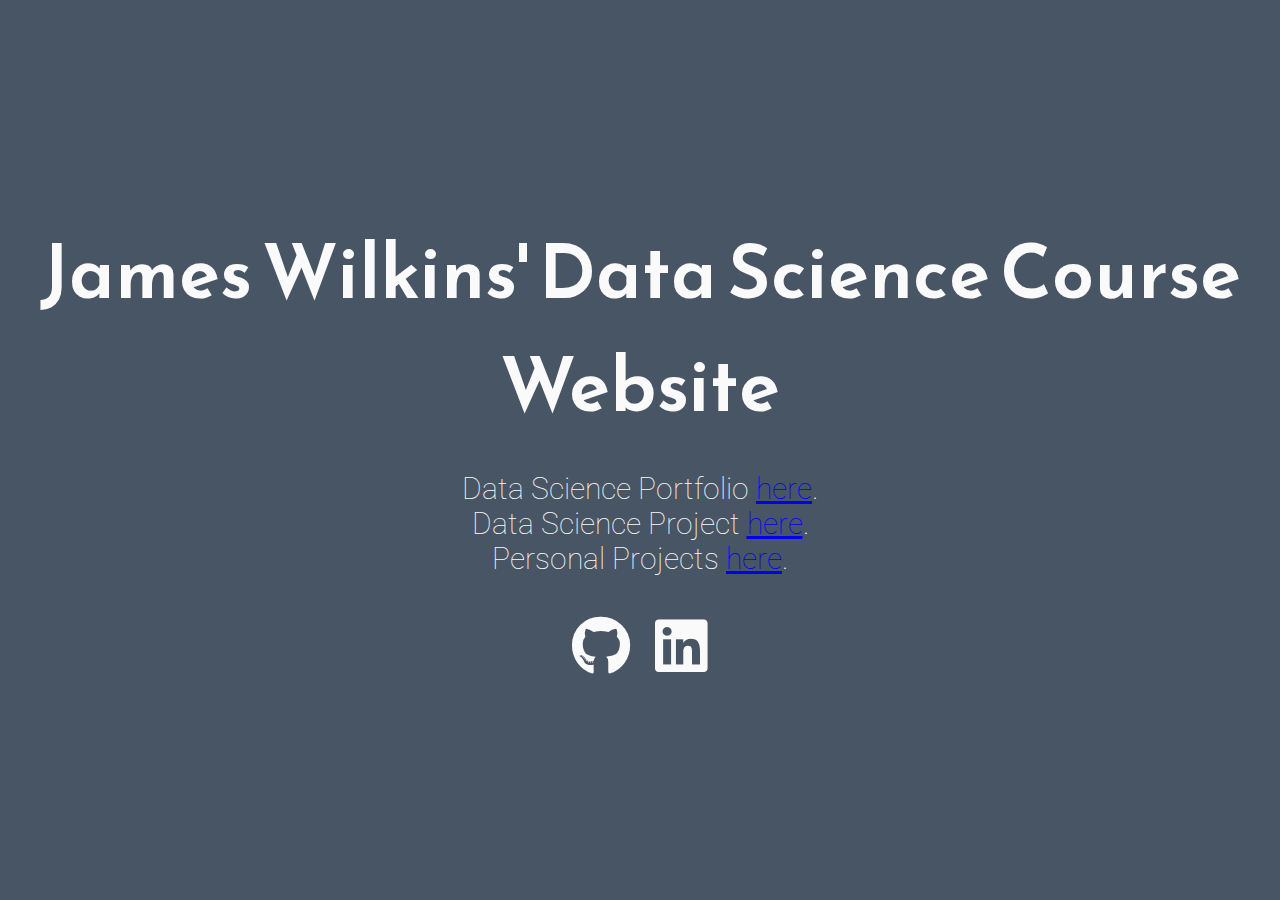
<file: index.html>
<!DOCTYPE html>
<html>
<head>
	<meta charset="utf-8">
	<meta http-equiv="X-UA-Compatible" content="IE=edge">
	<meta name="viewport" content="width=device-width, initial-scale=1.0">



	<link href="https://fonts.googleapis.com/css?family=Reem+Kufi|Roboto:300" rel="stylesheet">
	<link href="https://use.fontawesome.com/releases/v5.13.1/css/all.css" rel="stylesheet">
	<link rel="stylesheet" href="index.css">

</head>
<body>
	<main>
		<div class="intro">James Wilkins' Data Science Course Website</div>
		<div class="tagline">Data Science Portfolio <a class="textLink" href="portfolio"> here</a>.</p>  Data Science Project <a class="textLink" href="project"> here</a>.</p> </p> Personal Projects <a class="textLink" href="personal"> here</a>.</p></div>
		<!-- Find your icons from here - https://fontawesome.com/icons?d=gallery&s=brands -->
		<div class="icons-social">
			<a target="_blank" href="https://github.com/James-Wilkins/James-Wilkins.github.io"><i class="fab fa-github"></i></a>
			<a target="_blank" href="https://www.linkedin.com/in/james-wilkins-93780675/"><i class="fab fa-linkedin"></i></a>
    </div>
	</main>
</body>
</html>
</file>
<file: index.css>
/* Theme */

main {
	background: #485564;
	color: #FAFAFA;
}

.icons-social a {
	color: #FAFAFA;
}

.icons-social a svg path{
	fill: #FAFAFA;
}

/* Minimal CSS Reset */

html {
  box-sizing: border-box;
  font-size: 12px;
}

*, *:before, *:after {
  box-sizing: inherit;
}

body, h1, h2, h3, h4, h5, h6, p, ol, ul {
  margin: 0;
  padding: 0;
  font-weight: normal;
}

ol, ul {
  list-style: none;
}

img {
  max-width: 100%;
  height: auto;
}

/* Typography */

html {
	font-family: 'Roboto', sans-serif;
}

@media (min-width: 576px) {
	html {
		font-size: 14px;
	}
}

@media (min-width: 768px) {
	html {
		font-size: 16px;
	}
}

@media (min-width: 992px) {
	html {
		font-size: 18px;
	}
}

@media (min-width: 1200px) {
	html {
		font-size: 20px;
	}
}

.icons-social i {
	font-size: 3em;
}

/* Custom Styles */

main {
	display: flex;
	flex-direction: column;
	min-height: 100vh;
	justify-content: center;
	padding: 0 30px;
	text-align: center;
}

main > .intro {
	font-family: 'Reem Kufi', sans-serif;
	font-size: 3.75em;
	font-weight: 600;
}

main > .tagline {
	font-size: 1.5rem;
	margin: 1.5rem 0;
	font-weight: 100;
}

.icons-social i {
	padding: 10px;
}

.devto {
	margin-bottom: -0.20rem;
}

.devto svg {
	margin-bottom: -0.20rem;
	margin-left: 0.675rem;;
	width: 2.65rem;
	height: 2.65rem;
}
</file>
